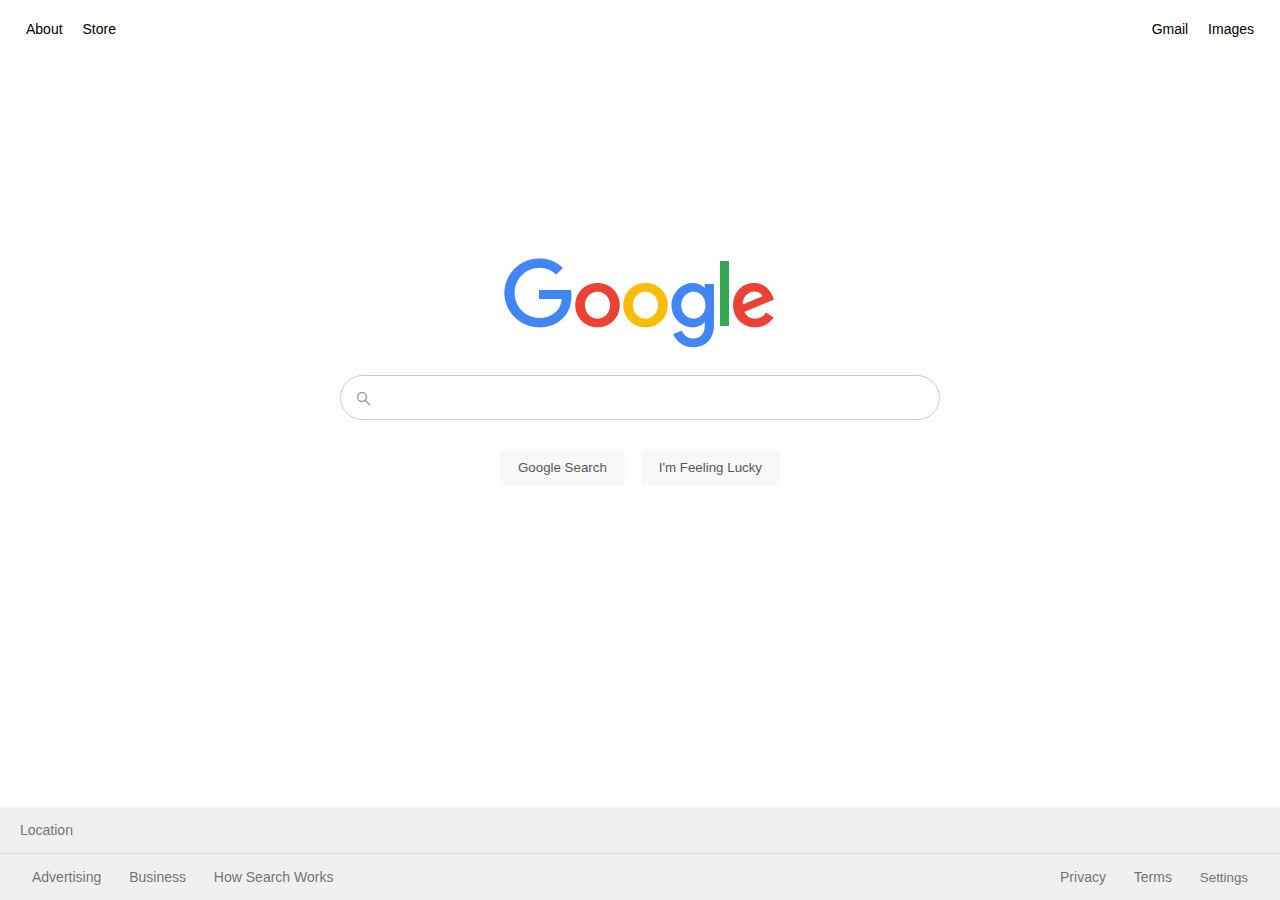
<file: index.html>
<!DOCTYPE html>
<html lang="en">
    <head>
        <title>Google</title>
        <link rel="stylesheet" href="styles.css">
    </head>
    <body>
        <div id="top-container">
            <div id="about-store-container">
                <a class="links" href="https://about.google/">About</a>
                <a href="https://store.google.com/">Store</a>
            </div>
            <div id="gmail-images-container">
                <a href="https://mail.google.com/">Gmail</a>
                <a>Images</a>
            </div>
        </div>
        <div id="center-container">
            <div id="google-logo">
                <img src="googlelogo.png" alt="Google Logo">
            </div>
            <form action="https://google.com/search">
                <div id="search-container">
                    <div id="search-bar">
                        <input type="text" name="q" id="search-bar">
                        <svg id="search-icon">
                            <circle></circle>
                            <line x1="15" y1="15" x2="20" y2="20"></line>
                        </svg>
                    </div>
                </div>
                <div id="search-buttons">
                    <input type="submit" value="Google Search" name="btnK">
                    <input type="submit" value="I'm Feeling Lucky" name="btnI">
                </div>
            </form>
        </div>
        <div id="bottom-container">
            <div id="location-bar">
                Location
            </div>
            <div id="faq-bar">
                <div id="faq-left">
                    <a href="https://ads.google.com/">Advertising</a>
                    <a href="https://smallbusiness.withgoogle.com/">Business</a>
                    <a href="https://www.google.com/search/howsearchworks">How Search Works</a>
                </div>
                <div id=faq-right>
                    <a href="https://policies.google.com/privacy">Privacy</a>
                    <a href="https://policies.google.com/terms">Terms</a>
                    <span id="settings-container">
                        <button id="settings">Settings</button>
                        <ul id="settings-dropdown">
                            <li><a href="https://www.google.com/preferences">Search Settings</a></li>
                            <li><a href="advanced-search.html">Advanced search</a></li>
                            <li><a href="https://myactivity.google.com/privacyadvisor">Your data in Search</a></li>
                            <li><a href="https://myactivity.google.com/">Search History</a></li>
                            <li><a href="https://support.google.com/">Search help</a></li>
                            <li><a>Send feedback</a></li>  
                        </ul>
                    </span>
                </div>
            </div>
        </div>
    </body>
</html>
</file>
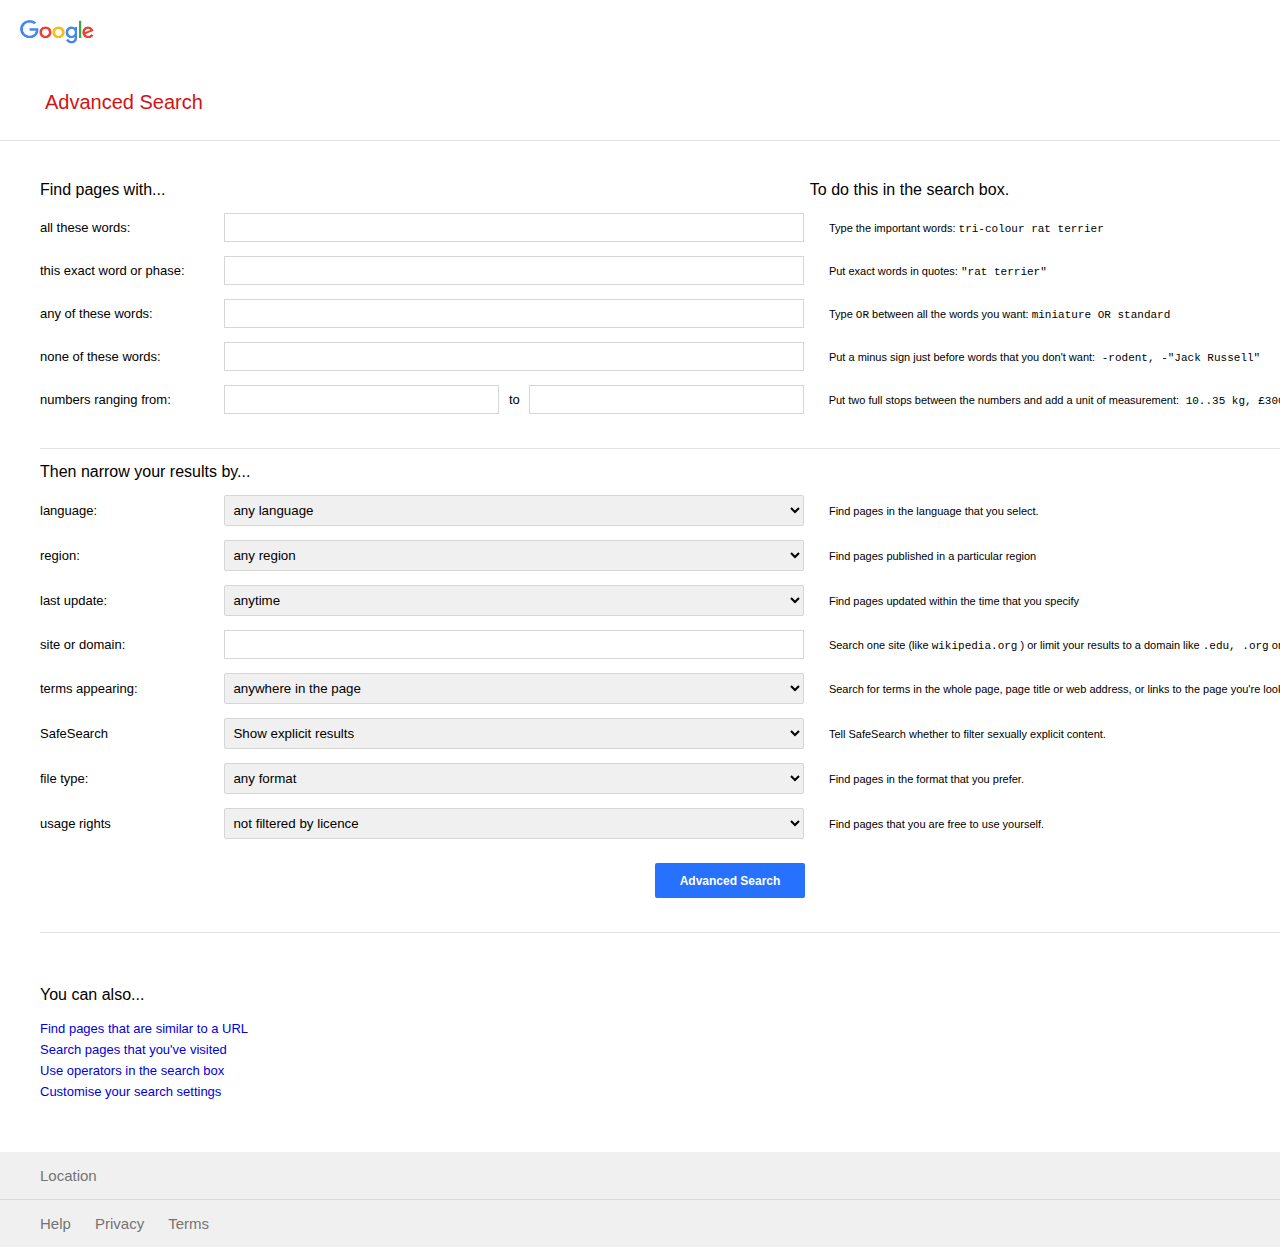
<file: advanced-search.html>
<!DOCTYPE html>
<html lang="en">
    <head>
        <title>Google Advanced Search</title>
        <link rel="stylesheet" href="advanced-search-styles.css">
    </head>
    <body>
        <div id="header">
            <div id="logo-container">
                <img id="google-logo" src="googlelogo.png" alt="Google Logo" title="Go to Google Home">
            </div>
            <h1 id="title-wrapper">
                Advanced Search
            </h1>
        </div>
        <div id="search-filters">
            <form action="https://google.com/search">
                <div id="search-terms">
                    <div>
                        <h2 id="legend-title">Find pages with...</h2>
                        <h2>To do this in the search box.</h2>
                    </div>
                    <div id="standard-search-container">
                        <label for="standard-search">all these words:</label>
                        <input type="text" id="standard-search" name="q">
                        <span class="description description-indent">Type the important words: </span><span class="description-emphasis">tri-colour rat terrier</span>
                    </div>
                    <div id="exact-filter-container">
                        <label for="exact-filter">this exact word or phase:</label>
                        <input type="text" id="exact-filter" name="as_epq">
                        <span class="description description-indent">Put exact words in quotes: </span><span class="description-emphasis">"rat terrier"</span>
                    </div>
                    <div id="or-filter-container">
                        <label for="or-filter">any of these words:</label>
                        <input type="text" id="or-filter" name="as_oq">
                        <span class="description description-indent">Type </span><span class="description-emphasis">OR</span><span class="description"> between all the words you want: </span><span class="description-emphasis">miniature OR standard</span>
                    </div>
                    <div id="negate-filter-container">
                        <label for="negate-filter">none of these words:</label>
                        <input type="text" id="negate-filter" name="as_eq">
                        <span class="description description-indent">Put a minus sign just before words that you don't want:</span><span class="description-emphasis"> -rodent, -"Jack Russell"</span>
                    </div>
                    <div id="number-range-filter-container">
                        <label for="lower-limit">numbers ranging from:</label>
                        <input type="text" id="lower-limit" name="as_nlo">
                        <span id="to">to</span>
                        <input type="text" id="higher-limit" name="as_nhi">
                        <span class="description description-indent">Put two full stops between the numbers and add a unit of measurement:</span><span class="description-emphasis"> 10..35 kg, £300..£500, 2010..2011
                        </span>
                    </div>
                </div>
                <div id="search-specifiers">
                    <div>
                        <h2>Then narrow your results by...</h2>
                    </div>
                    <div id="language-filter-container">
                        <label for="language-filter">language:</label>
                        <select id="language-filter" name="lr">
                            <option value="">any language</option>
                            <option value="lang_af">Afrikaans</option>
                            <option value="lang_ar">Arabic</option>
                            <option value="lang_hy">Armenian</option>
                            <option value="lang_be">Belarusian</option>
                            <option value="lang_bg">Bulgarian</option>
                            <option value="lang_ca">Catalan</option>
                            <option value="lang_zh-CN">Chinese Simplified</option> 
                            <option value="lang_zh-TW">Chinese Traditional</option>
                            <option value="lang_hr">Croatian</option>
                            <option value="lang_cs">Czech</option>
                            <option value="lang_da">Danish</option>
                            <option value="lang_nl">Dutch</option>
                            <option value="lang_en">English</option>
                            <option value="lang_eo">Esperanto</option>
                            <option value="lang_et">Estonian</option>
                            <option value="lang_tl">Filipino</option>
                            <option value="lang_fi">Finnish</option>
                            <option value="lang_fr">French</option>
                            <option value="lang_de">German</option>
                            <option value="lang_el">Greek</option>
                            <option value="lang_iw">Hebrew</option>
                            <option value="lang_hu">Hungarian</option>
                            <option value="lang_is">Icelandic</option>
                            <option value="lang_id">Indonesian</option>
                            <option value="lang_it">Italian</option>
                            <option value="lang_ja">Japanese</option>
                            <option value="lang_ko">Korean</option>
                            <option value="lang_lv">Latvian</option>
                            <option value="lang_lt">Lithuanian</option>
                            <option value="lang_no">Norwegian</option>
                            <option value="lang_fa">Persian</option>
                            <option value="lang_pl">Polish</option>
                            <option value="lang_pt">Portuguese</option>
                            <option value="lang_ro">Romanian</option>
                            <option value="lang_ru">Russian</option>
                            <option value="lang_sr">Serbian</option>
                            <option value="lang_sk">Slovak</option>
                            <option value="lang_sl">Slovenian</option>
                            <option value="lang_es">Spanish</option>
                            <option value="lang_sv">Swedish</option>
                            <option value="lang_th">Thai</option>
                            <option value="lang_tr">Turkish</option>
                            <option value="lang_uk">Ukrainian</option>
                            <option value="lang_vi">Vietnamese</option>
                        </select>
                        <span class="description description-indent">Find pages in the language that you select.</span>
                    </div>
                    <div id="region-filter-container">
                        <label for="region-filter">region:</label>
                        <select id="region-filter" name="cr">
                            <option value="">any region</option>
                            <option value="countryAF">Afghanistan</option>        
                            <option value="countryAL">Albania</option>
                            <option value="countryDZ">Algeria</option>
                            <option value="countryAS">American Samoa</option>     
                            <option value="countryAD">Andorra</option>
                            <option value="countryAO">Angola</option>
                            <option value="countryAI">Anguilla</option>
                            <option value="countryAQ">Antarctica</option>
                            <option value="countryAG">Antigua and Barbuda</option>
                            <option value="countryAR">Argentina</option>
                            <option value="countryAM">Armenia</option>
                            <option value="countryAW">Aruba</option>
                            <option value="countryAU">Australia</option>
                            <option value="countryAT">Austria</option>
                            <option value="countryAZ">Azerbaijan</option>
                            <option value="countryBS">Bahamas</option>
                            <option value="countryBH">Bahrain</option>
                            <option value="countryBD">Bangladesh</option>
                            <option value="countryBB">Barbados</option>
                            <option value="countryBY">Belarus</option>
                            <option value="countryBE">Belgium</option>
                            <option value="countryBZ">Belize</option>
                            <option value="countryBJ">Benin</option>
                            <option value="countryBM">Bermuda</option>
                            <option value="countryBT">Bhutan</option>
                            <option value="countryBO">Bolivia</option>
                            <option value="countryBA">Bosnia and Herzegovina</option>
                            <option value="countryBW">Botswana</option>
                            <option value="countryBV">Bouvet Island</option>
                            <option value="countryBR">Brazil</option>
                            <option value="countryIO">British Indian Ocean Territory</option>
                            <option value="countryBN">Brunei Darussalam</option>
                            <option value="countryBG">Bulgaria</option>
                            <option value="countryBF">Burkina Faso</option>
                            <option value="countryBI">Burundi</option>
                            <option value="countryKH">Cambodia</option>
                            <option value="countryCM">Cameroon</option>
                            <option value="countryCA">Canada</option>
                            <option value="countryCV">Cape Verde</option>
                            <option value="countryKY">Cayman Islands</option>
                            <option value="countryCF">Central African Republic</option>
                            <option value="countryTD">Chad</option>
                            <option value="countryCL">Chile</option>
                            <option value="countryCN">China</option>
                            <option value="countryCX">Christmas Island</option>
                            <option value="countryCC">Cocos (Keeling) Islands</option>
                            <option value="countryCO">Colombia</option>
                            <option value="countryKM">Comoros</option>
                            <option value="countryCG">Congo</option>
                            <option value="countryCD">Congo, Democratic Republic</option>
                            <option value="countryCK">Cook Islands</option>
                            <option value="countryCR">Costa Rica</option>
                            <option value="countryCI">Cote d'Ivoire</option>
                            <option value="countryHR">Croatia</option>
                            <option value="countryCY">Cyprus</option>
                            <option value="countryCZ">Czech Republic</option>
                            <option value="countryDK">Denmark</option>
                            <option value="countryDJ">Djibouti</option>
                            <option value="countryDM">Dominica</option>
                            <option value="countryDO">Dominican Republic</option>
                            <option value="countryTL">East Timor</option>
                            <option value="countryEC">Ecuador</option>
                            <option value="countryEG">Egypt</option>
                            <option value="countrySV">El Salvador</option>
                            <option value="countryGQ">Equatorial Guinea</option>
                            <option value="countryER">Eritrea</option>
                            <option value="countryEE">Estonia</option>
                            <option value="countryET">Ethiopia</option>
                            <option value="countryFK">Falkland Islands (Malvinas)</option>
                            <option value="countryFO">Faroe Islands</option>
                            <option value="countryFJ">Fiji</option>
                            <option value="countryFI">Finland</option>
                            <option value="countryFR">France</option>
                            <option value="countryGF">French Guiana</option>
                            <option value="countryPF">French Polynesia</option>
                            <option value="countryTF">French Southern Territories</option>
                            <option value="countryGA">Gabon</option>
                            <option value="countryGM">Gambia</option>
                            <option value="countryGE">Georgia</option>
                            <option value="countryDE">Germany</option>
                            <option value="countryGH">Ghana</option>
                            <option value="countryGI">Gibraltar</option>
                            <option value="countryGR">Greece</option>
                            <option value="countryGL">Greenland</option>
                            <option value="countryGD">Grenada</option>
                            <option value="countryGP">Guadeloupe</option>
                            <option value="countryGU">Guam</option>
                            <option value="countryGT">Guatemala</option>
                            <option value="countryGN">Guinea</option>
                            <option value="countryGW">Guinea-Bissau</option>
                            <option value="countryGY">Guyana</option>
                            <option value="countryHT">Haiti</option>
                            <option value="countryHM">Heard and McDonald Islands</option>
                            <option value="countryHN">Honduras</option>
                            <option value="countryHK">Hong Kong</option>
                            <option value="countryHU">Hungary</option>
                            <option value="countryIS">Iceland</option>
                            <option value="countryIN">India</option>
                            <option value="countryID">Indonesia</option>
                            <option value="countryIQ">Iraq</option>
                            <option value="countryIE">Ireland</option>
                            <option value="countryIL">Israel</option>
                            <option value="countryIT">Italy</option>
                            <option value="countryJM">Jamaica</option>
                            <option value="countryJP">Japan</option>
                            <option value="countryJO">Jordan</option>
                            <option value="countryKZ">Kazakhstan</option>
                            <option value="countryKE">Kenya</option>
                            <option value="countryKI">Kiribati</option>
                            <option value="countryKW">Kuwait</option>
                            <option value="countryKG">Kyrgyzstan</option>
                            <option value="countryLA">Lao People's Democratic Republic</option>
                            <option value="countryLV">Latvia</option>
                            <option value="countryLB">Lebanon</option>
                            <option value="countryLS">Lesotho</option>
                            <option value="countryLR">Liberia</option>
                            <option value="countryLY">Libya</option>
                            <option value="countryLI">Liechtenstein</option>
                            <option value="countryLT">Lithuania</option>
                            <option value="countryLU">Luxembourg</option>
                            <option value="countryMO">Macau</option>
                            <option value="countryMK">Macedonia</option>
                            <option value="countryMG">Madagascar</option>
                            <option value="countryMW">Malawi</option>
                            <option value="countryMY">Malaysia</option>
                            <option value="countryMV">Maldives</option>
                            <option value="countryML">Mali</option>
                            <option value="countryMT">Malta</option>
                            <option value="countryMH">Marshall Islands</option>
                            <option value="countryMQ">Martinique</option>
                            <option value="countryMR">Mauritania</option>
                            <option value="countryMU">Mauritius</option>
                            <option value="countryYT">Mayotte</option>
                            <option value="countryMX">Mexico</option>
                            <option value="countryFM">Micronesia</option>
                            <option value="countryMD">Moldova</option>
                            <option value="countryMC">Monaco</option>
                            <option value="countryMN">Mongolia</option>
                            <option value="countryMS">Montserrat</option>
                            <option value="countryMA">Morocco</option>
                            <option value="countryMZ">Mozambique</option>
                            <option value="countryNA">Namibia</option>
                            <option value="countryNR">Nauru</option>
                            <option value="countryNP">Nepal</option>
                            <option value="countryNL">Netherlands</option>
                            <option value="countryAN">Netherlands Antilles</option>
                            <option value="countryNC">New Caledonia</option>
                            <option value="countryNZ">New Zealand</option>
                            <option value="countryNI">Nicaragua</option>
                            <option value="countryNE">Niger</option>
                            <option value="countryNG">Nigeria</option>
                            <option value="countryNU">Niue</option>
                            <option value="countryNF">Norfolk Island</option>
                            <option value="countryMP">Northern Mariana Islands</option>
                            <option value="countryNO">Norway</option>
                            <option value="countryOM">Oman</option>
                            <option value="countryPK">Pakistan</option>
                            <option value="countryPW">Palau</option>
                            <option value="countryPS">Palestinian Territory</option>
                            <option value="countryPA">Panama</option>
                            <option value="countryPG">Papua New Guinea</option>
                            <option value="countryPY">Paraguay</option>
                            <option value="countryPE">Peru</option>
                            <option value="countryPH">Philippines</option>
                            <option value="countryPN">Pitcairn</option>
                            <option value="countryPL">Poland</option>
                            <option value="countryPT">Portugal</option>
                            <option value="countryPR">Puerto Rico</option>
                            <option value="countryQA">Qatar</option>
                            <option value="countryRE">Reunion</option>
                            <option value="countryRO">Romania</option>
                            <option value="countryRU">Russian Federation</option>
                            <option value="countryRW">Rwanda</option>
                            <option value="countryKN">Saint Kitts and Nevis</option>
                            <option value="countryLC">Saint Lucia</option>
                            <option value="countryVC">Saint Vincent and the Grenadines</option>
                            <option value="countryWS">Samoa</option>
                            <option value="countrySM">San Marino</option>
                            <option value="countryST">Sao Tome and Principe</option>
                            <option value="countrySA">Saudi Arabia</option>
                            <option value="countrySN">Senegal</option>
                            <option value="countryCS">Serbia and Montenegro</option>
                            <option value="countrySC">Seychelles</option>
                            <option value="countrySL">Sierra Leone</option>
                            <option value="countrySG">Singapore</option>
                            <option value="countrySK">Slovakia</option>
                            <option value="countrySI">Slovenia</option>
                            <option value="countrySB">Solomon Islands</option>
                            <option value="countrySO">Somalia</option>
                            <option value="countryZA">South Africa</option>
                            <option value="countryGS">South Georgia and The South Sandwich Islands</option>
                            <option value="countryKR">South Korea</option>
                            <option value="countryES">Spain</option>
                            <option value="countryLK">Sri Lanka</option>
                            <option value="countrySH">St. Helena</option>
                            <option value="countryPM">St. Pierre and Miquelon</option>
                            <option value="countrySR">Suriname</option>
                            <option value="countrySJ">Svalbard and Jan Mayen Islands</option>
                            <option value="countrySZ">Swaziland</option>
                            <option value="countrySE">Sweden</option>
                            <option value="countryCH">Switzerland</option>
                            <option value="countryTW">Taiwan</option>
                            <option value="countryTJ">Tajikistan</option>
                            <option value="countryTZ">Tanzania</option>
                            <option value="countryTH">Thailand</option>
                            <option value="countryTG">Togo</option>
                            <option value="countryTK">Tokelau</option>
                            <option value="countryTO">Tonga</option>
                            <option value="countryTT">Trinidad and Tobago</option>
                            <option value="countryTN">Tunisia</option>
                            <option value="countryTR">Turkey</option>
                            <option value="countryTM">Turkmenistan</option>
                            <option value="countryTC">Turks and Caicos Islands</option>
                            <option value="countryTV">Tuvalu</option>
                            <option value="countryUG">Uganda</option>
                            <option value="countryUA">Ukraine</option>
                            <option value="countryAE">United Arab Emirates</option>
                            <option value="countryGB">United Kingdom</option>
                            <option value="countryUS">United States</option>
                            <option value="countryUM">United States Minor Outlying Islands</option>
                            <option value="countryUY">Uruguay</option>
                            <option value="countryUZ">Uzbekistan</option>
                            <option value="countryVU">Vanuatu</option>
                            <option value="countryVA">Vatican</option>
                            <option value="countryVE">Venezuela</option>
                            <option value="countryVN">Viet Nam</option>
                            <option value="countryVG">Virgin Islands (British)</option>
                            <option value="countryVI">Virgin Islands (U.S.)</option>
                            <option value="countryWF">Wallis and Futuna Islands</option>
                            <option value="countryEH">Western Sahara</option>
                            <option value="countryYE">Yemen</option>
                            <option value="countryZM">Zambia</option>
                            <option value="countryZW">Zimbabwe</option>
                        </select>
                        <span class="description description-indent">Find pages published in a particular region</span>
                    </div>
                    <div id="update-filter-container">
                        <label for="update-filter">last update:</label>
                        <select id="update-filter" name="as_qdr">
                            <option value="all">anytime</option>
                            <option value="d">last 24 hours</option>
                            <option value="w">upto a week ago</option>
                            <option value="m">upto a month ago</option>
                            <option value="y">upto a year ago</option>
                        </select>
                        <span class="description description-indent">Find pages updated within the time that you specify</span>
                    </div>
                    <div id="site-filter-container">
                        <label for="site-filter">site or domain:</label>
                        <input type="text" id="site-filter" name="as_sitesearch">
                        <span class="description description-indent">Search one site (like </span><span class="description-emphasis">wikipedia.org</span><span class="description"> ) or limit your results to a domain like </span><span class="description-emphasis">.edu, .org</span><span class="description"> or</span><span class="description-emphasis"> .gov</span>
                    </div>
                    <div id="term-position-filter-container">
                        <label for="term-position-filter">terms appearing:</label>
                        <select id="term-position-filter" name="as_occt">
                            <option value="any">anywhere in the page</option>
                            <option value="title">in the title of the page</option>
                            <option value="body">in the text of the page</option>
                            <option value="url">in the URL of the page</option>
                            <option value="links">in links to the page</option>
                        </select>
                        <span class="description description-indent">Search for terms in the whole page, page title or web address, or links to the page you're looking for.
                        </span>
                    </div>
                    <div id="safesearch-filter-container">
                        <label for="safesearch-filter">SafeSearch</label>
                        <select id="safesearch-filter" name="safe">
                            <option value="images">Show explicit results</option>
                            <option value="active">Hide explicit results</option>
                        </select>
                        <span class="description description-indent">Tell SafeSearch whether to filter sexually explicit content.</span>
                    </div>
                    <div id="file-filter-container">
                        <label for="file-filter">file type:</label>
                        <select id="file-filter" name="as_filetype">
                            <option value="">any format</option>
                            <option value="pdf">Adobe Acrobat PDF (.pdf)</option>
                            <option value="ps">Adobe postscript (.ps)</option>
                            <option value="dwf">Autodesk DWF (.dwf)</option>
                            <option value="kml">Google Earth KML (.kml)</option>
                            <option value="kmz">Google Earth KMZ (.kmz)</option>
                            <option value="xls">Microsoft Excel (.xls)</option>
                            <option value="ppt">Microsoft PowerPoint (.ppt)</option>
                            <option value="doc">Microsoft Word (.doc)</option>
                            <option value="rtf">Rich Text Format (.rtf)</option>
                            <option value="swf">Shockwave Flash (.swf)</option>
                        </select>
                        <span class="description description-indent">Find pages in the format that you prefer.</span>
                    </div>
                    <div id="usage-filter-container">
                        <label for="usage-filter">usage rights</label>
                        <select id="usage-filter" name="as_rights">
                            <option value="">not filtered by licence</option>
                            <option value="(cc_publicdomain|cc_attribute|cc_sharealike|cc_noncommercial|cc_nonderived)">free to use or share</option>
                            <option value="(cc_publicdomain|cc_attribute|cc_sharealike|cc_nonderived).-(cc_noncommercial)">free to use or share, even commercially</option>
                            <option value="(cc_publicdomain|cc_attribute|cc_sharealike|cc_noncommercial).-(cc_nonderived)">free to use share or modify</option>
                            <option value="(cc_publicdomain|cc_attribute|cc_sharealike).-(cc_noncommercial|cc_nonderived)">free to use, share or modify, even commercially</option>
                        </select>
                        <span class="description description-indent">Find pages that you are free to use yourself.</span>
                    </div>
                    <div id="search-button-wrapper">
                        <input id="search-button" type="submit" value="Advanced Search">
                    </div>
                </div>
            </form>
        </div>
        <div id="suggestions">
            <h2>You can also...</h2>
            <a href="https://support.google.com/websearch/answer/2466433">Find pages that are similar to a URL</a>
            <a href="https://support.google.com/websearch/answer/54068">Search pages that you've visited</a>
            <a href="https://support.google.com/websearch/answer/2466433">Use operators in the search box</a>
            <a href="https://www.google.com/preferences">Customise your search settings</a>
        </div>
        <div id="footer">
            <div id="location-bar">
                Location
            </div>
            <div id="faq-bar">
                <a href="https://support.google.com/websearch/">Help</a>
                <a href="https://policies.google.com/privacy">Privacy</a>
                <a href="https://policies.google.com/terms">Terms</a>
                </div>
            </div>
        </div>

    </body>
</html>
</file>
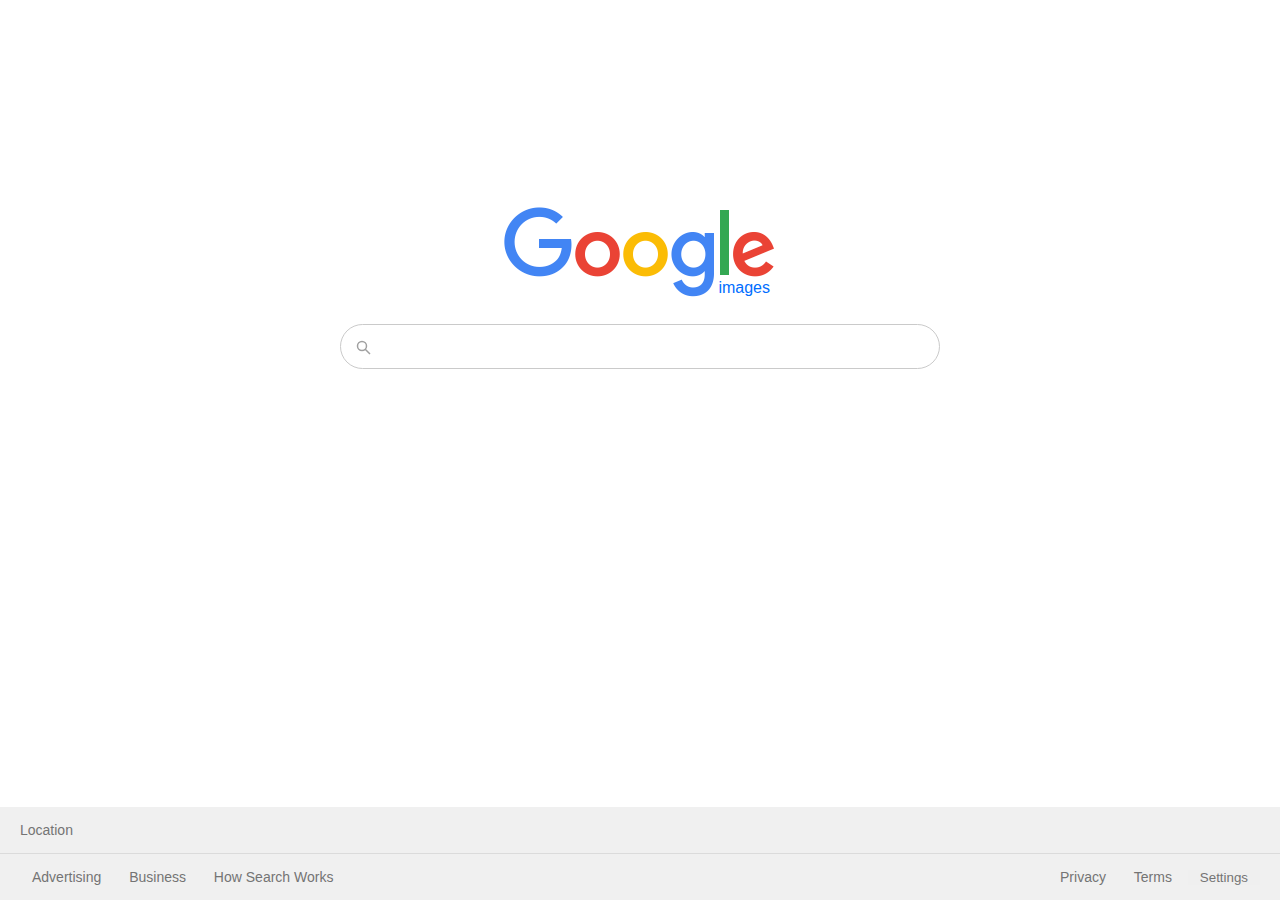
<file: image-search.html>
<!DOCTYPE html>
<html lang="en">
    <head>
        <title>Google</title>
        <link rel="stylesheet" href="image-search-styles.css">
    </head>
    <body>
        <div id="center-container">
            <div id="google-logo-container">
                <div id="google-logo"> 
                    <img src="googlelogo.png" alt="Google Images Logo">
                    <span id="images-logo">images</span>
                </div>
            </div>
            <form action="https://images.google.com/images">
                <div id="search-container">
                    <div id="search-bar">
                        <input type="text" name="q" id="search-bar">
                        <svg id="search-icon">
                            <circle></circle>
                            <line x1="15" y1="15" x2="20" y2="20"></line>
                        </svg>
                    </div>
                </div>
            </form>
        </div>
        <div id="bottom-container">
            <div id="location-bar">
                Location
            </div>
            <div id="faq-bar">
                <div id="faq-left">
                    <a href="https://ads.google.com/">Advertising</a>
                    <a href="https://smallbusiness.withgoogle.com/">Business</a>
                    <a href="https://www.google.com/search/howsearchworks">How Search Works</a>
                </div>
                <div id=faq-right>
                    <a href="https://policies.google.com/privacy">Privacy</a>
                    <a href="https://policies.google.com/terms">Terms</a>
                    <span id="settings-container">
                        <button id="settings">Settings</button>
                        <ul id="settings-dropdown">
                            <li><a href="https://www.google.com/preferences">Search Settings</a></li>
                            <li><a href="advanced-search.html">Advanced search</a></li>
                            <li><a href="https://myactivity.google.com/privacyadvisor">Your data in Search</a></li>
                            <li><a href="https://myactivity.google.com/">Search History</a></li>
                            <li><a href="https://support.google.com/">Search help</a></li>
                            <li><a>Send feedback</a></li>  
                        </ul>
                    </span>
                </div>
            </div>
        </div>
    </body>
</html>
</file>
<file: styles.css>
html, body {
    margin: 0;
    height: 100%;
    font-family: Arial, Helvetica, sans-serif;
    font-size: 14px;
    display: flex;
    flex-direction: column;
    
}

a {
    color: inherit;
    text-decoration: none;
}

#top-container {
    padding-top: 21px;
    height: 30px;
    display: flex;
    justify-content: space-between;
}

#top-container a {
    padding: 0px 8px;
    text-decoration: none;
    color: black;
}

#top-container a:hover {
    text-decoration: underline;
}
#gmail-images-container {
    padding-right: 18px;
}

#about-store-container {
    padding-left: 18px;
}
#center-container   {
    margin-top: 207px;  
    flex-grow: 1;  
}

#google-logo {
    text-align: center;
}

#search-container {
    text-align: center;
    margin-top: 22px;
}

#search-bar {
    width: 600px;
    margin: auto;
    position: relative;
}

#search-bar input {
    padding: 14px 45px;
    box-sizing: border-box;
    width: 100%;
    border-radius: 40px;
    border-style: solid;
    border-width: 1px; 
    border-color: rgb(202, 202, 202);
    outline: 0px;
}

#search-icon {
    height: 25px;
    width: 25px;
    position: absolute;
    top: 10px;
    left: 10px;
    stroke: rgb(160, 160, 160);
}

#search-icon circle {
    cx: 12;
    cy: 12;
    r: 4.5;  
    stroke-width: 1.5;
    fill: none;
}

#search-icon line {
    stroke-width: 1.5;
}

#search-bar input:hover {
    box-shadow: 0px 0px 7px 1px rgb(226, 226, 226);
    
}

#search-buttons {
    text-align: center;
    margin-top: 30px;
}

#search-buttons input {
    background-color: rgb(248, 248, 248);
    border-style: none;
    padding: 10px 18px;
    margin: 0px 6px;
    border-radius: 2px;
    color: rgb(88, 87, 87);
}

#search-buttons input:hover {
    cursor: pointer;
    box-shadow: 0px 0px 2px 1px rgb(218, 218, 218);
}

#bottom-container {
    background-color: rgb(240, 240, 240);
    position: relative;
}

#bottom-container > div, button {
    padding: 15px 20px;
    color: rgb(116, 116, 116)
}

#faq-bar {
    display: flex;
    flex-direction: row;
    justify-content: space-between;
    border-top: 1px solid rgb(219, 219, 219);
}

#faq-bar a, button {
    padding: 0px 12px;
}

#settings {
    border: none;
}

#settings-dropdown {
    display: none;
    list-style-type: none;
    flex-direction: column;
    justify-content: space-between;
    position: absolute;
    border: 1px solid black;
    padding: 10px 10px;
    width: 150px;
    bottom: 32px;
    right: 20px;
    height: 200px;
    background-color: white;
}

#settings-dropdown a {
    display: flex;
    flex-direction: column;
}

#faq-bar a:hover, #settings:hover{
    text-decoration: underline;
}

#settings-container:focus-within #settings-dropdown {
    display: flex;
}
</file>
<file: advanced-search-styles.css>
html, body {
    margin: 0;
    font-family: arial, sans-serif;
}

h2 {
    font-weight: normal;
    display: inline;
    font-size: 16px;
}

#header {
    height: 100px;
    border-bottom: solid 1px rgb(224, 224, 224);
    padding: 20px;
}

#logo-container {
    padding-bottom: 30px;
}

#google-logo {
    height: 24px;
    width: 74px;
}

#title-wrapper {
    padding-left: 25px;
    color: rgb(212, 18, 18);
    font-size: 20px;
    font-weight: normal;
}

form {
    width: 1400px;
}

form > div {
    padding-bottom: 20px;
    border-bottom: solid 1px rgb(224, 224, 224);
}

#search-filters {
    margin: 40px 40px;
}

#search-terms > div, #search-specifiers > div {
    margin: 14px 0px;
}

#search-filters input, #search-filters select {
    box-sizing: border-box;
    width: 580px;
    padding: 6px 4px;
    border: 1px solid rgb(214, 214, 214);
}

#search-filters select {
    background-color: rgb(240, 240, 240);
    border-radius: 2px;
}


#search-filters option:hover {
    background-color: rgb(240, 240, 240);
}

#search-filters input:focus, #search-filters select:focus {
    outline: none;
}

#search-filters input:focus {
    border: solid 1px rgb(55, 117, 250);
    box-shadow: inset 0px 0px 1px 1px rgb(211, 211, 211);
}

.description {
    font-size: 11px;
}

.description-indent {
    padding-left: 20px;
}

.description-emphasis {
    font-size: 11px;
    font-family: monospace;
}

#legend-title {
    margin-right: 640px;
}

#number-range-filter-container > input {
    width: 275px;
}

#search-filters label {
    display: inline-block;
    width: 180px;
    font-size: 13px;
}

#to {
    font-size: 13px;
    margin: 0px 5px;
}

#search-button-wrapper {
    padding-top: 10px;
    width: 765px;
    text-align: end;
}

#search-button-wrapper > input {
    width: 150px;
    height: 35px;
    background-color: rgb(38, 114, 255);
    color: white;
    font-weight: bold;
    font-size: 12px;
    border: none;
    border-radius: 2px;
}

#search-button:hover {
    background-color: rgb(37, 108, 240);
    border: solid 1px black;
}

#suggestions {
    display: flex;
    flex-direction: column;
    font-size: 13px;
    margin-left: 40px;
}

#suggestions a {
    width: 210px;
    text-decoration: none;
    color: rgb(0, 0, 224);
    margin: 3px 0px;
}

#suggestions a:hover {
    text-decoration: underline;
}

#suggestions a:visited {
    color: rgb(0, 0, 224);
}

#footer {
    margin-top: 50px;
    background-color: rgb(240, 240, 240);
}

#footer > div {
    padding: 15px 40px;
    color: rgb(116, 116, 116);
    font-size: 15px;
}

#faq-bar {
    border-top: 1px solid rgb(219, 219, 219);
}

#faq-bar a {
    margin-right: 20px;
    text-decoration: none;
    color: rgb(116, 116, 116);
}

#faq-bar a:hover {
    color: black;
}
</file>
<file: image-search-styles.css>
html, body {
    margin: 0;
    height: 100%;
    font-family: Arial, Helvetica, sans-serif;
    font-size: 14px;
    display: flex;
    flex-direction: column;
    
}

a {
    color: inherit;
    text-decoration: none;
}

#top-container a:hover {
    text-decoration: underline;
}
#gmail-images-container {
    padding-right: 18px;
}

#about-store-container {
    padding-left: 18px;
}
#center-container   {
    margin-top: 207px;  
    flex-grow: 1;  
    text-align: center;
}

#google-logo {
    margin: auto;
    width: 300px;
    position: relative;
}

#images-logo {
    position: absolute;
    right: 20px;
    bottom: 5px;
    color: rgb(0, 110, 255);
    font-size: 16px;
}

#search-container {
    text-align: center;
    margin-top: 22px;
}

#search-bar {
    width: 600px;
    margin: auto;
    position: relative;
}

#search-bar input {
    padding: 14px 45px;
    box-sizing: border-box;
    width: 100%;
    border-radius: 40px;
    border-style: solid;
    border-width: 1px; 
    border-color: rgb(202, 202, 202);
    outline: 0px;
}

#search-icon {
    height: 25px;
    width: 25px;
    position: absolute;
    top: 10px;
    left: 10px;
    stroke: rgb(160, 160, 160);
}

#search-icon circle {
    cx: 12;
    cy: 12;
    r: 4.5;  
    stroke-width: 1.5;
    fill: none;
}

#search-icon line {
    stroke-width: 1.5;
}

#search-bar input:hover {
    box-shadow: 0px 0px 7px 1px rgb(226, 226, 226);
    
}

#search-buttons {
    text-align: center;
    margin-top: 30px;
}

#search-buttons input {
    background-color: rgb(248, 248, 248);
    border-style: none;
    padding: 10px 18px;
    margin: 0px 6px;
    border-radius: 2px;
    color: rgb(88, 87, 87);
}

#search-buttons input:hover {
    cursor: pointer;
    box-shadow: 0px 0px 2px 1px rgb(218, 218, 218);
}

#bottom-container {
    background-color: rgb(240, 240, 240);
    position: relative;
}

#bottom-container > div, button {
    padding: 15px 20px;
    color: rgb(116, 116, 116)
}

#faq-bar {
    display: flex;
    flex-direction: row;
    justify-content: space-between;
    border-top: 1px solid rgb(219, 219, 219);
}

#faq-bar a, button {
    padding: 0px 12px;
}

#settings {
    border: none;
}

#settings-dropdown {
    display: none;
    list-style-type: none;
    flex-direction: column;
    justify-content: space-between;
    position: absolute;
    border: 1px solid black;
    padding: 10px 10px;
    width: 150px;
    bottom: 32px;
    right: 20px;
    height: 200px;
    background-color: white;
}

#settings-dropdown a {
    display: flex;
    flex-direction: column;
}

#faq-bar a:hover, #settings:hover{
    text-decoration: underline;
}

#settings-container:focus-within #settings-dropdown {
    display: flex;
}
</file>
